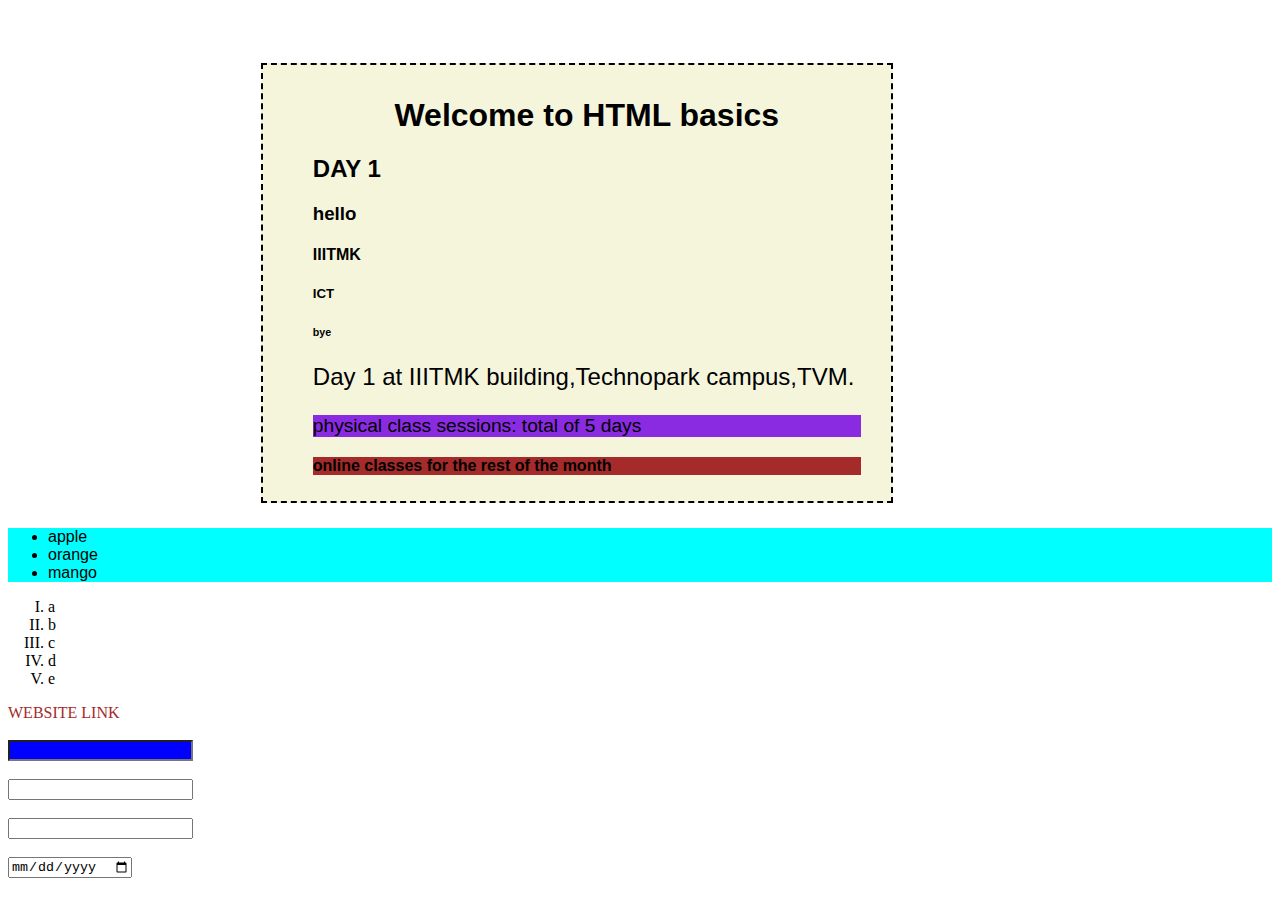
<file: index.html>
<!DOCTYPE html>
<html lang="en">
<head>
    <meta charset="UTF-8">
    <meta name="viewport" content="width=device-width, initial-scale=1.0">
    <title>HTML basics</title>
    <style>
        ul{
            background-color: aqua;
            font-family: Arial, Helvetica, sans-serif;
        }
    </style>
    <link rel="stylesheet" href="style.css">
</head>
<body>
    <div class="grp1">
    <h1 style="color:rgb(0, 0, 0);text-align: center;">Welcome to HTML basics</h1>
    <h2>DAY 1</h2>
    <h3>hello</h3>
    <h4>IIITMK</h4>
    <h5>ICT</h5>
    <h6>bye</h6>
    <p style="font-size: x-large;">Day 1 at IIITMK building,Technopark campus,TVM.</p>
    <p id="in2">physical class sessions: total of 5 days</p>
    <p id="in3">online classes for the rest of the month</p>
    </div>
    <ul>
        <li>apple</li>
        <li>orange</li>
        <li>mango</li>
    </ul>
    <ol type="I">
        <li>a</li>
        <li>b</li>
        <li>c</li>
        <li>d</li>
        <li>e</li>
    </ol>
    <!-- <img src="https://th.bing.com/th/id/OIP.pGBobbM9oi38MfRAXA6ucAHaFj?w=289&h=180&c=7&r=0&o=5&dpr=1.3&pid=1.7" alt="img1"> -->
    <a href="https://www.sctce.ac.in/" target="_blank">WEBSITE LINK</a>
    <br></br>
    <input type="text" name="" id="in1">
    <br></br>
    <input type="email" name="" id="">
    <br></br>
    <input type="password" name="" id="">
    <br></br>
    <input type="date" name="" id="">
    <br></br>
    <script src="script.js"></script>
</body>
</html>
</file>
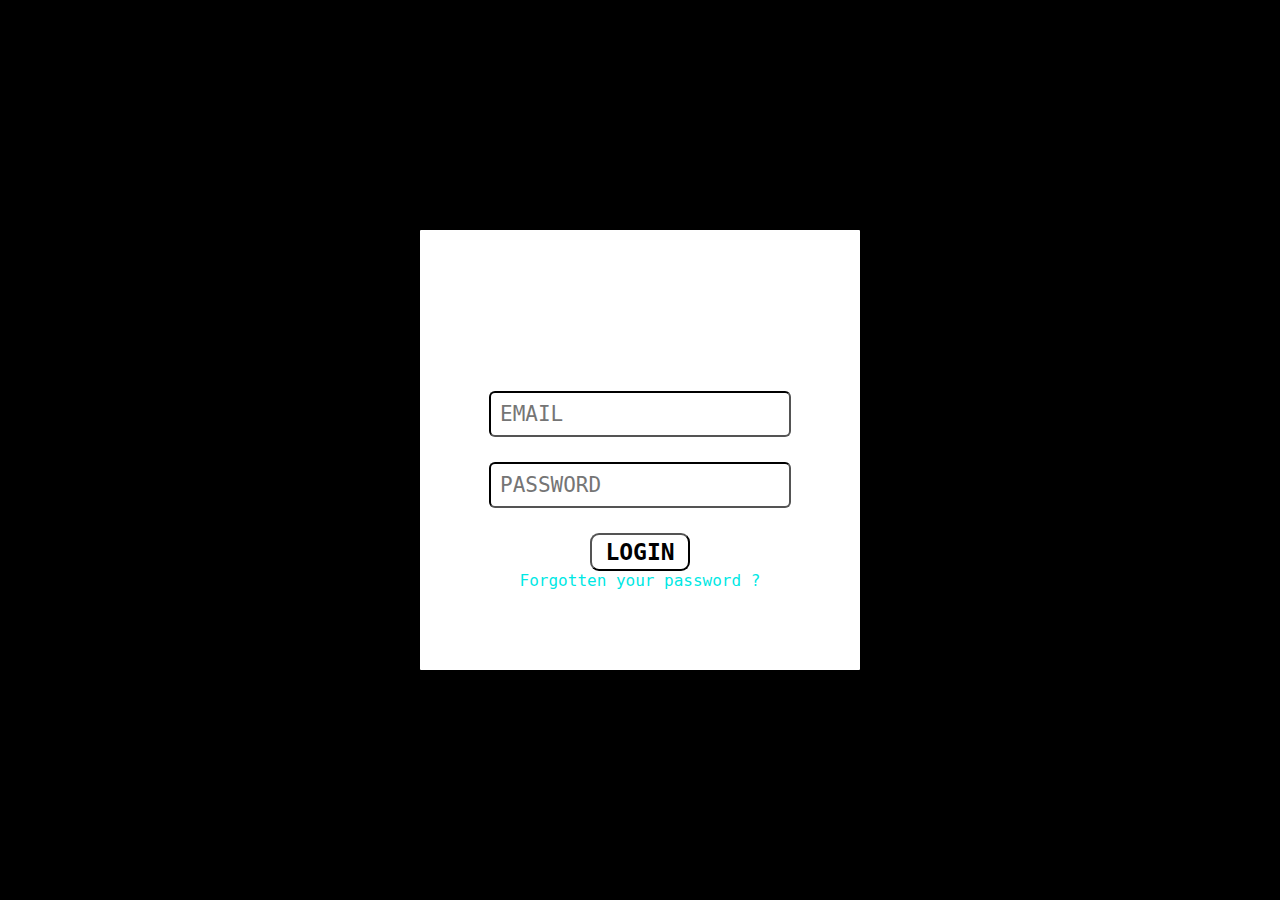
<file: index2.html>
<!DOCTYPE html>
<html lang="en">
<head>
    <meta charset="UTF-8">
    <meta name="viewport" content="width=device-width, initial-scale=1.0">
    <title>LOGIN PAGE</title>
    <link rel="stylesheet" href="styles.css">
</head>
<body>
    <div class="logiNN">
        <form>
            <h1>USER LOGIN</h1>
            <input type="email" id="email" name="email" placeholder="EMAIL">
            <input type="password" id="password" name="password" placeholder="PASSWORD">
            <button type="submit">LOGIN</button>
        </form>
        <a href="" style="color: rgb(0, 232, 228);font-size:large;font-family: monospace;font-weight: 400;text-decoration: none;">Forgotten your password ?</a>
    </div>
</body>
</html>
</file>
<file: style.css>
a{
    color: brown;
    text-decoration:none;
}
#in1{
    background-color: blue;
}
#in2{
    background-color: blueviolet;
    font-size: larger;
}
#in3{
    background-color: brown;
    font-weight: bold;
}
.grp1{
    background-color: beige;
    font-family: 'Trebuchet MS', 'Lucida Sans Unicode', 'Lucida Grande', 'Lucida Sans', Arial, sans-serif;
    border: 2px dashed black ;
    margin: 5% 30% 2% 20%;
    padding:10px 30px 10px 50px;
}
</file>
<file: styles.css>
body {
    display: flex;
    justify-content: center;
    align-items: center;
    background-image: url('https://wallpapercave.com/wp/wp10432099.jpg');
    background-size: cover;
    margin:0;
    height:100vh;
    font-family: Arial, sans-serif;
    background-color:black;
}

.logiNN {
    background-color:#ffffff;
    background-image: url('https://wallpapercave.com/wp/wp10432099.jpg');
    background-size: cover;
    padding: 20px;
    border-radius: 1px;
    box-shadow: 0 0 10px 10px ;
    border-color: #ffffff;
    width:400px;
    height: 400px;
    text-align: center;
}

h1 {
    font-size: 355%;
    font-weight: 900;
    color: #ffffff;
}

input {
    width: 70%;
    padding: 9px;
    margin-bottom: 25px;
    border-color: black;
    border-radius: 6px;
    font-size: 21px;
    font-family: monospace;
}

button {
    width: 25%;
    padding: 4px;
    font-family: monospace;
    font-weight:bolder;
    background-color:rgb(255, 255, 255);
    color: rgb(0, 0, 0);
    border-color: rgb(0, 0, 0);
    border-radius: 9px;
    cursor:pointer;
    font-size: 23px;
}
</file>
